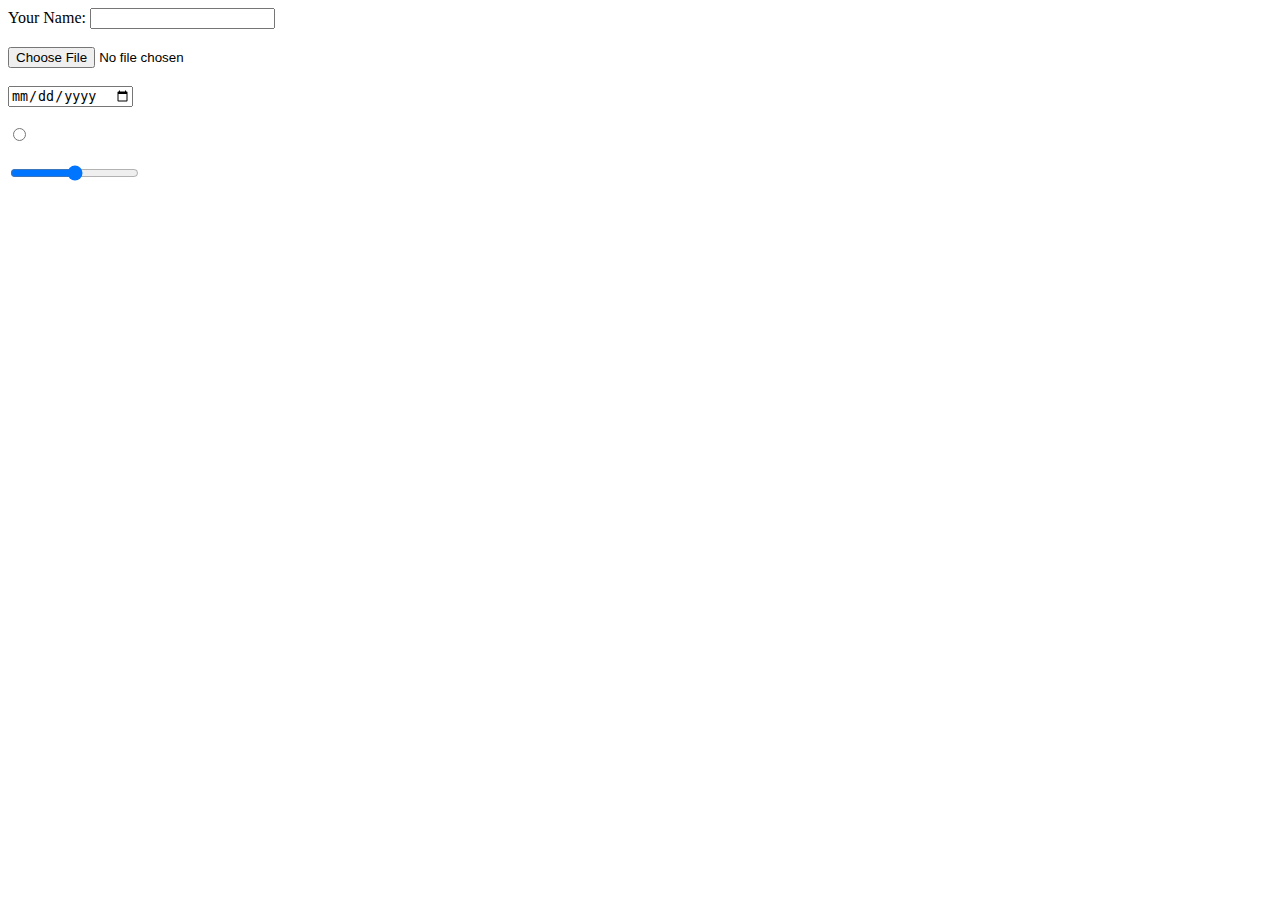
<file: Inputs.html>
<!DOCTYPE html>
<html>
<head>
	<title>Inputs</title>
</head>
<body>
 <form>
 	<label>Your Name:</label>
 	<input type="text" name=""><br>
 	<br>
 	<input type="file" name=""><br>
 	<br>
 	<input type="date" name=""><br>
 	<br>
 	<input type="radio" name=""><br>
 	<br>
 	<input type="range" name=""><br>
 	<br>
 </form>


</body>
</html>
</file>
